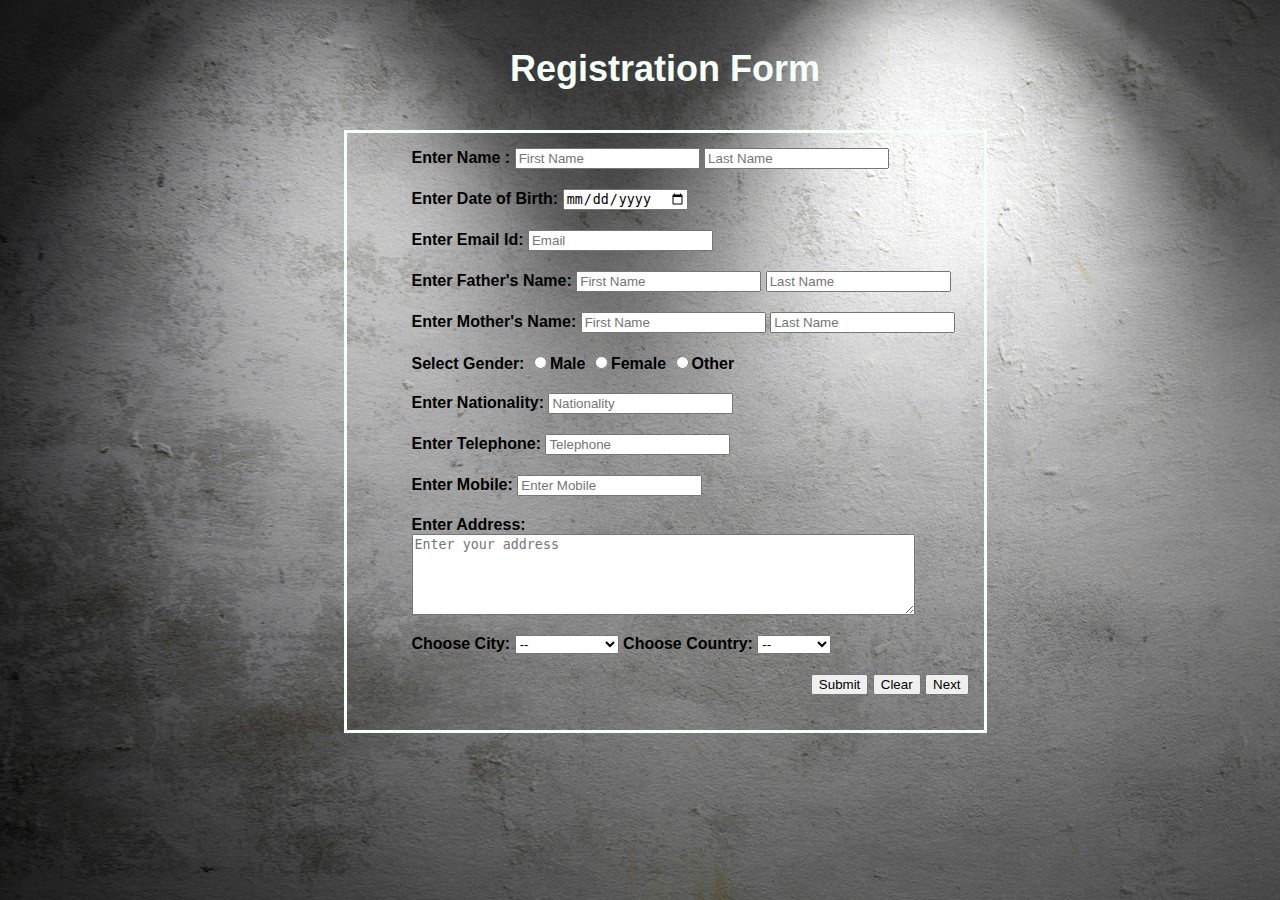
<file: index.html>
<html lang="en">
    <head>
        <meta charset="utf-8">
        <title>Registration Form -</title>
        <script src="https://code.jquery.com/jquery-3.5.1.min.js"></script>

        <link rel="stylesheet" href="registration.css">
        <script src="registration.js"> </script>
    </head>

    <body>

        <div id="regFormDiv" class="regFormDiv">

            <div class="reg-title">
                <center><h2>Registration Form</h2></center>
            </div>

            <form target="_blank" action="edu_info.html" method="POST" id="myRegForm" class="myRegForm">
                
                <div>
                    <label><strong>Enter Name :</strong></label>
                    <input required type="text" class="form-data" name="first-name" id="regFname" placeholder="First Name">
                    <input required type="text" class="form-data" name="last-name" id="regLname" placeholder="Last Name">
                    <label id="error_regname" class="error-form" style="display: none;">*Please enter the field.</label>
                </div>

                <div>
                    <label>Enter Date of Birth:</label>
                    <input required type="date" class="form-data" name="dob" id="regDob" placeholder="mm/dd/yyyy">
                    <label id="error_regDob" class="error-form" style="display: none;">*Please enter the field.</label>
                </div>

                <div>
                    <label>Enter Email Id:</label>
                    <input required type="email" class="form-data" name="email" id="regEmail" placeholder="Email">
                    <label id="error_regEmail" class="error-form" style="display: none;">*Please enter the field.</label>
                </div>

                <div>
                    <label>Enter Father's Name:</label>
                    <input required type="text" class="form-data" name="first-name" id="regFnameF" placeholder="First Name">
                    <input required type="text" class="form-data" name="last-name" id="regLnameF" placeholder="Last Name">
                    <label id="error_regnameF" class="error-form" style="display: none;">*Please enter the field.</label>
                </div>

                <div>
                    <label>Enter Mother's Name:</label>
                    <input required type="text" class="form-data" name="first-name" id="regFnameM" placeholder="First Name">
                    <input required type="text" class="form-data" name="last-name" id="regLnameM" placeholder="Last Name">
                    <label id="error_regnameM" class="error-form" style="display: none;">*Please enter the field.</label>
                </div>

                <div id="regGenDiv" class="form-data-radio">
                    <label for="gender">Select Gender:</label>
                    <input type="radio" name="gender" id="regGend" value="male">Male
                    <input type="radio" name="gender" id="regGend" value="female">Female
                    <input type="radio" name="gender" id="regGend" value="other">Other
                    <label id="error_regGend" class="error-form" style="display: none;">*Please mark any one.</label>
                </div>

                <div>
                    <label for="nationality">Enter Nationality:</label>
                    <input required type="text" class="form-data" name="naionality" id="regNation" placeholder="Nationality">
                    <label id="error_regNation" class="error-form" style="display: none;">*Please enter the field.</label>
                </div>

                <div>
                    <label for="telephone_home">Enter Telephone:</label>
                    <input required type="tel" class="form-data" name="telephone_home" id="regTele" placeholder="Telephone">
                    <label id="error_regTele" class="error-form" style="display: none;">*Please enter the field.</label>
                </div>

                <div>
                    <label for="telephone_home">Enter Mobile:</label>
                    <input required type="tel" class="form-data" name="mobile" id="regMobile" placeholder="Enter Mobile"/>
                    <label id="error_regMobile" class="error-form" style="display: none;">*Please enter the field.</label>
                </div>

                <div>
                    <label for="address">Enter Address:</label>
                    <textarea required cols="60" rows="5" class="form-data" name="address" id="regAddress" placeholder="Enter your address"></textarea>
                    <label id="error_regAddress" class="error-form" style="display: none;">*Please enter the field.</label>
                </div>

                <div>
                    <label for="city">Choose City:</label>
                    <select name="city" id="regCity">
                        <option value="">--</option>
                        <option value="bhubaneswar">Bhubaneswar</option>
                        <option value="cuttack">Cuttack</option>
                        <option value="berhampur">Berhampur</option>
                        <option value="rourkela">Rourkela</option>
                    </select>
                    <label id="error_regCity" class="error-form" style="display: none;">*Please select any one.</label>
                    
                    <label for="country">Choose Country:</label>
                    <select name="country" id="regCountry">
                        <option value="">--</option>
                        <option value="India">India</option>
                    <option value="Canada">Canada</option>
                    <option value="Australia">Australia</option>
                    <option value="China">China</option>
                    </select>
                    <label id="error_regCountry" class="error-form" style="display: none;">*Please selet any one.</label>
                </div>

                <div class="reginfo">
                    <button type="button" id="regFormSubmit">Submit</button>
                    <button type="button" id="regFormClear">Clear</button>
                    <button type="button" id="regNext">Next</button>
                </div>
            </form>
        </div>
    </body>
    </html>
</file>
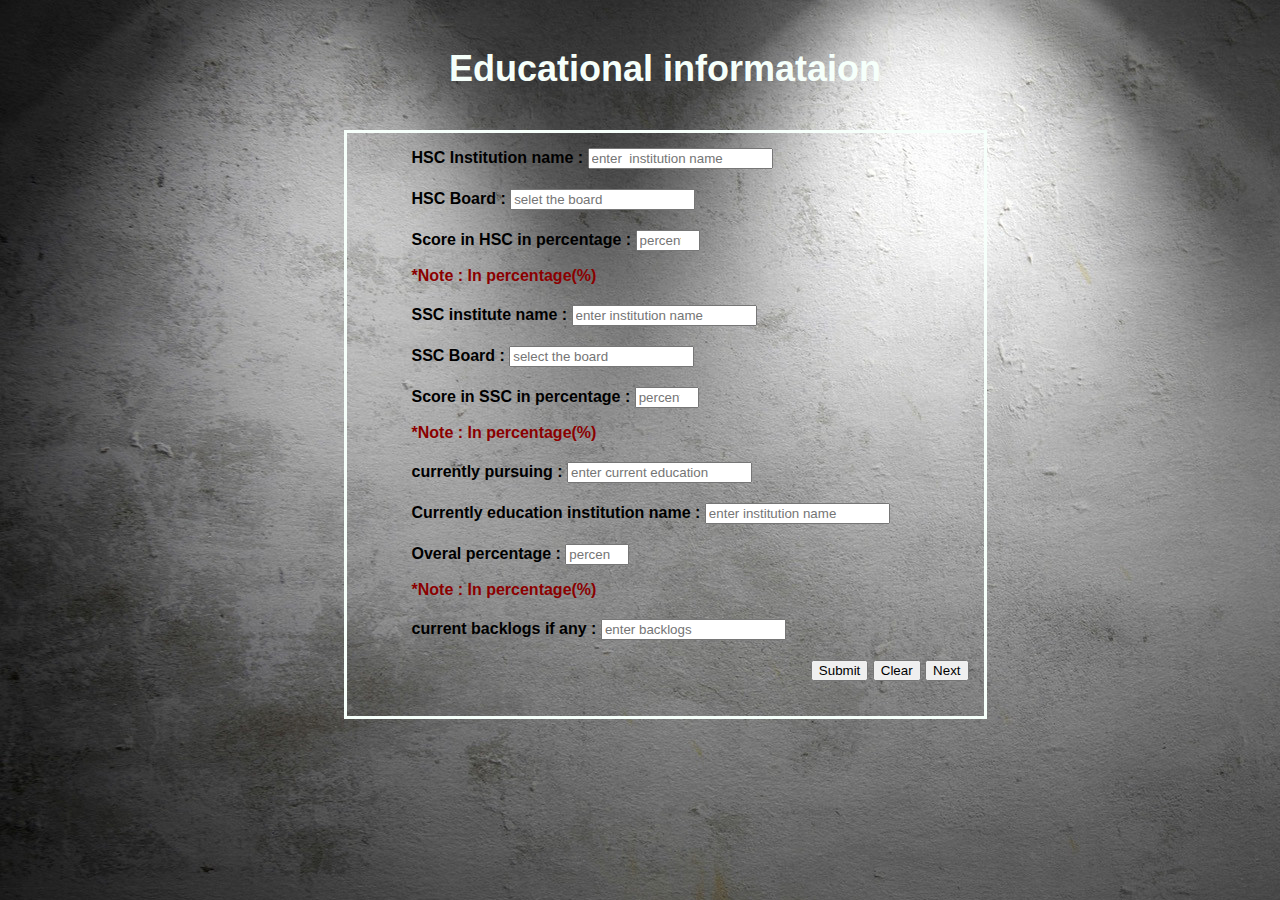
<file: edu_info.html>
<!DOCTYPE html>
<html lang="en">
<head>
    <meta charset="UTF-8">
    <meta http-equiv="X-UA-Compatible" content="IE=edge">
    <meta name="viewport" content="width=device-width, initial-scale=1.0">
    <script src="https://code.jquery.com/jquery-3.5.1.min.js"></script>

    <link rel="stylesheet" href="registration.css">
    <script src="education.js"> </script>
    <title>Educational information</title>
</head>
<body>

    <div id="regFormDiv" class="regFormDiv">
   
        <div class="reg-title">
            <center><h2>Educational informataion</h2></center>
        </div>

        <form target="_blank" action="upload.html" method="POST" id="myRegForm" class="myRegForm">

            <div>
                <label><b>HSC Institution name :</b></label>
                <input required type="text" class="form-data" name="Institution name" id="regInsth" placeholder="enter  institution name">
                <label id="error_regInsth" class="error-form" style="display: none;">*Please enter the field.</label>
            </div>

            <div>
                <label><b>HSC Board :</b></label>
                <input required type="text" class="form-data" id="regBoardh" list="board" placeholder="selet the board">
                <datalist id="board">
                    <option>CBSE</option>
                    <option>ICSE</option>
                    <option>STATE BOARD</option>
                </datalist>
                <label id="error_regBoardh" class="error-form" style="display: none;">*Please enter the field.</label>
            </div>

            <div>
                <label><b>Score in HSC in percentage :</b></label>
                <input required type="number" max="100" accuracy="2" size="100" min="0" class="form-data" id="regPercenth" placeholder="percentage">
                <p>*Note : In percentage(%)</p>
                <label id="error_regPercenth" class="error-form" style="display: none;">*Please enter the field.</label>
            </div>

            <div>
                <label><b>SSC institute name :</b></label>
                <input required type="text" class="form-data" id="regInsts" placeholder="enter institution name">
                <label id="error_regInsts" class="error-form" style="display: none;">*Please enter the field.</label>
            </div>

            <div>
                <label><b>SSC Board :</b></label>
                <input required type="text" class="form-data" id="regBoards" list="board" placeholder="select the board">
                <datalist id="board">
                    <option>CBSE</option>
                    <option>ICSE</option>
                    <option>STATE BOARD</option>
                </datalist>
                <label id="error_regBoards" class="error-form" style="display: none;">*Please enter the field.</label>
            </div>

            <div>
                <label><b>Score in SSC in percentage :</b></label>
                <input required type="number" max="100" accuracy="2" min="0" class="form-data" id="regPercents" placeholder="percentage">
                <p>*Note : In percentage(%)</p>
                <label id="error_regPercents" class="error-form" style="display: none;">*Please enter the field.</label>
            </div>

            <div>
                <label><b>currently pursuing :</b></label>
                <input required type="text" class="form-data" id="regCurrent" placeholder="enter current education">
                <label id="error_regCurrent" class="error-form" style="display: none;">*Please enter the field.</label>
            </div>


            <div>
                <label><b>Currently education institution name :</b></label>
                <input required type="text" class="form-data" id="regCurrentEdu" placeholder="enter institution name">
                <label id="error_regCurrentEdu" class="error-form" style="display: none;">*Please enter the field.</label>
            </div>

            <div>
                <label><b>Overal percentage :</b></label>
                <input required type="number" max="100" accuracy="2" min="0" class="form-data" id="regOverPer" placeholder="percentage">
                <p>*Note : In percentage(%)</p>
                <label id="error_regOverPer" class="error-form" style="display: none;">*Please enter the field.</label>
            </div>

            <div>
                <label><b>current backlogs if any :</b></label>
                <input required type="number" class="form-data" id="regCurBack" placeholder="enter backlogs">
                <label id="error_regCurBack" class="error-form" style="display: none;">*Please enter the field.</label>
            </div>

            <div class="reginfo">
                <button type="button" id="regFormSubmit">Submit</button>
                <button type="button" id="regFormClear">Clear</button>
                <button type="button" id="regNext">Next</button>
            </div>

         </form>

    </div>

</body>
</html>
</file>
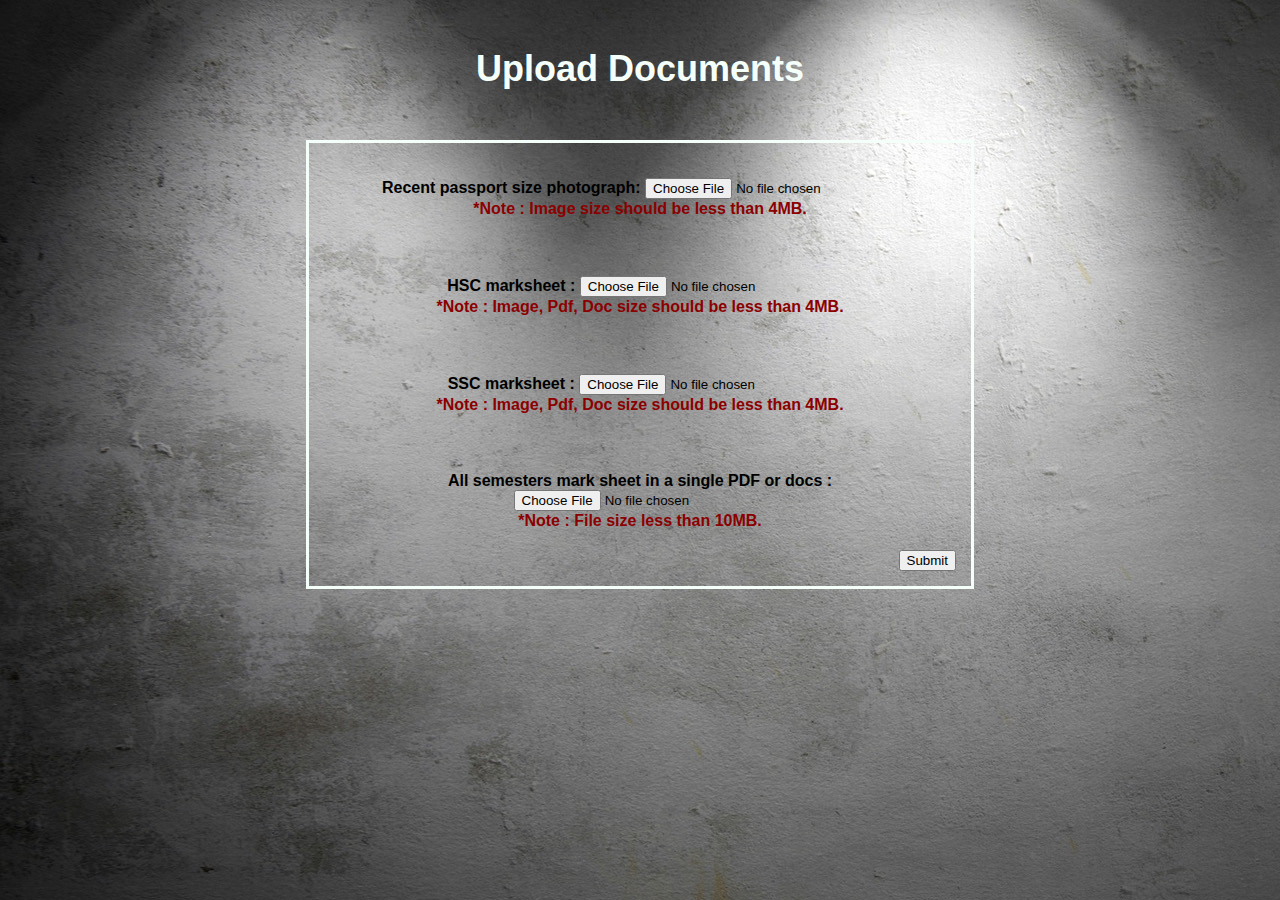
<file: upload.html>
<html lang="en">
    <head>
        <meta charset="utf-8">
        <title>Registration Form -</title>
        <script src="https://code.jquery.com/jquery-3.5.1.min.js"></script>

        <link rel="stylesheet" href="upload.css">
        <script src="upload.js"> </script>
    </head>

    <body>

        <div id="upload-form-div" class="upload-form-cls  cls-div">

            <div class="upload-page-title  cls-div">
                <h2>Upload Documents</h2>
            </div>

            <form action="" method="post" enctype="multipart/form-data">
                <div class="upload-body-content cls-div">
                    <div class="upload-sub-content">
                        <label for="passport photo">Recent passport size photograph:</label>
                        <input type="file" accept="image/png, image/gif, image/jpeg" id="uploadPhoto" required>
                        
                        <div class="upload-note">
                            <span id="error_uploadPhoto" class="error-upload" style="display: none;">*Please upload correct image file.</span>
                            <p><strong>*Note : Image size should be less than 4MB.</strong></p>
                        </div>
                    </div>

                    <br>

                    <div class="upload-sub-content">
                        <label for="marksheet">HSC marksheet :</label>
                        <input type="file" accept="image/png, image/gif, image/jpeg, .doc, .docx, .pdf, .txt" id="uploadMarksH" required>
                        
                        <div class="upload-note">
                            <span id="error_uploadMarksH" class="error-upload" style="display: none;">*Please upload correct file.</span>
                            <p><strong>*Note : Image, Pdf, Doc size should be less than 4MB.</strong></p>
                        </div>
                    </div>

                    <br>

                    <div class="upload-sub-content">
                        <label for="marksheet">SSC marksheet :</label>
                        <input type="file" accept="image/png, image/gif, image/jpeg, .doc, .docx, .pdf, .txt" id="uploadMarksS" required>
                        
                        <div class="upload-note">
                            <span id="error_uploadMarksS" class="error-upload" style="display: none;">*Please upload correct file.</span>
                            <p><strong>*Note : Image, Pdf, Doc size should be less than 4MB.</strong></p>
                        </div>
                    </div>

                    <br>

                    <div class="upload-sub-content">
                        <label for="semestermark">All semesters mark sheet in a single PDF or docs :</label>
                        <input type="file" accept=".doc, .docx, .pdf, .txt" id="uploadSemMark" required>
                        
                        <div class="upload-note">
                            <span id="error_uploadSemMarks" class="error-upload" style="display: none;">*Please upload correct file.</span>
                            <p><strong>*Note : File size less than 10MB.</strong></p>
                        </div>
                    </div>


                    <div class="upload-submit">
                        <input type="submit" id="uploadSubmit" value="Submit">
                        
                    </div>
                </div>
            </form>

        </div>

    </body>

</html>
</file>
<file: registration.css>
body{
    background-image: url(r.jpg);
    font-family: Calibri, Helvetica, sans-serif;  
}

.myRegForm {  
    padding: 15px;
    margin: auto;
    width: 50%; 
    font-weight:bold;
    border: 3px solid mintcream
}

.error-form {
    color: darkred;
}

P{
    color: darkred;
}

.reg-title {

    margin: auto;
    width: 50%;
    padding: 10px;
    font-weight: bold;
    color: mintcream;
    font-size:x-large
    
}

div{
  margin-left: 50px;
  margin-bottom: 20px;
}
.reginfo{
    text-align: right ;
}
</file>
<file: upload.css>
body{  
    font-family: Calibri, Helvetica, sans-serif;  
    background-image: url(r.jpg);
}

.upload-body-content { 
    text-align: center;
    padding: 15px; 
    margin: auto;
    width: 50%; 
    font-weight:bold;
    border: 3px solid mintcream
}

.error-upload {
    color: darkred;
    position: relative;
    bottom: -15px;
}

.upload-page-title {
    text-align:center;
    margin: auto;
    width: 50%;
    padding: 10px;
    font-weight: bold;
    color: mintcream;
    font-size:x-large
}

.cls-div{
  margin-bottom:10px;
}

.upload-note{
    margin-top:-15px;
    color: darkred;
}

.upload-sub-content{
    margin-bottom: 20px;
    margin-top: 20px;
}


.upload-submit{
    text-align: right;
}
</file>
